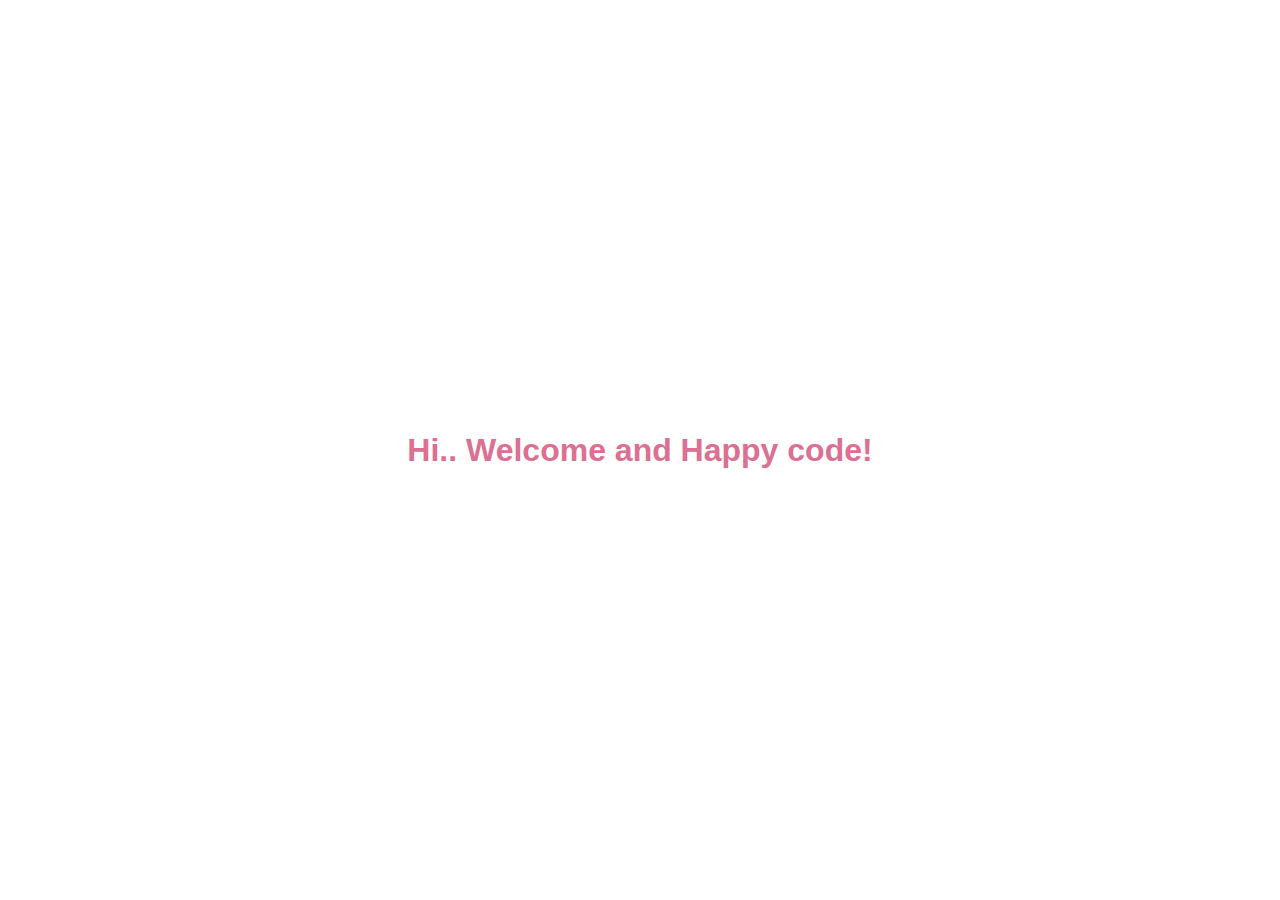
<file: home.html>
<style>
    body{
        display: flex;
        justify-content: center;
        align-items: center;
        color: palevioletred;
        font-family: Arial, sans-serif;
    }
</style>
<body>
    <h1>
        <strong>Hi.. Welcome and Happy code!</strong> 
    </h1>
</body>
</file>
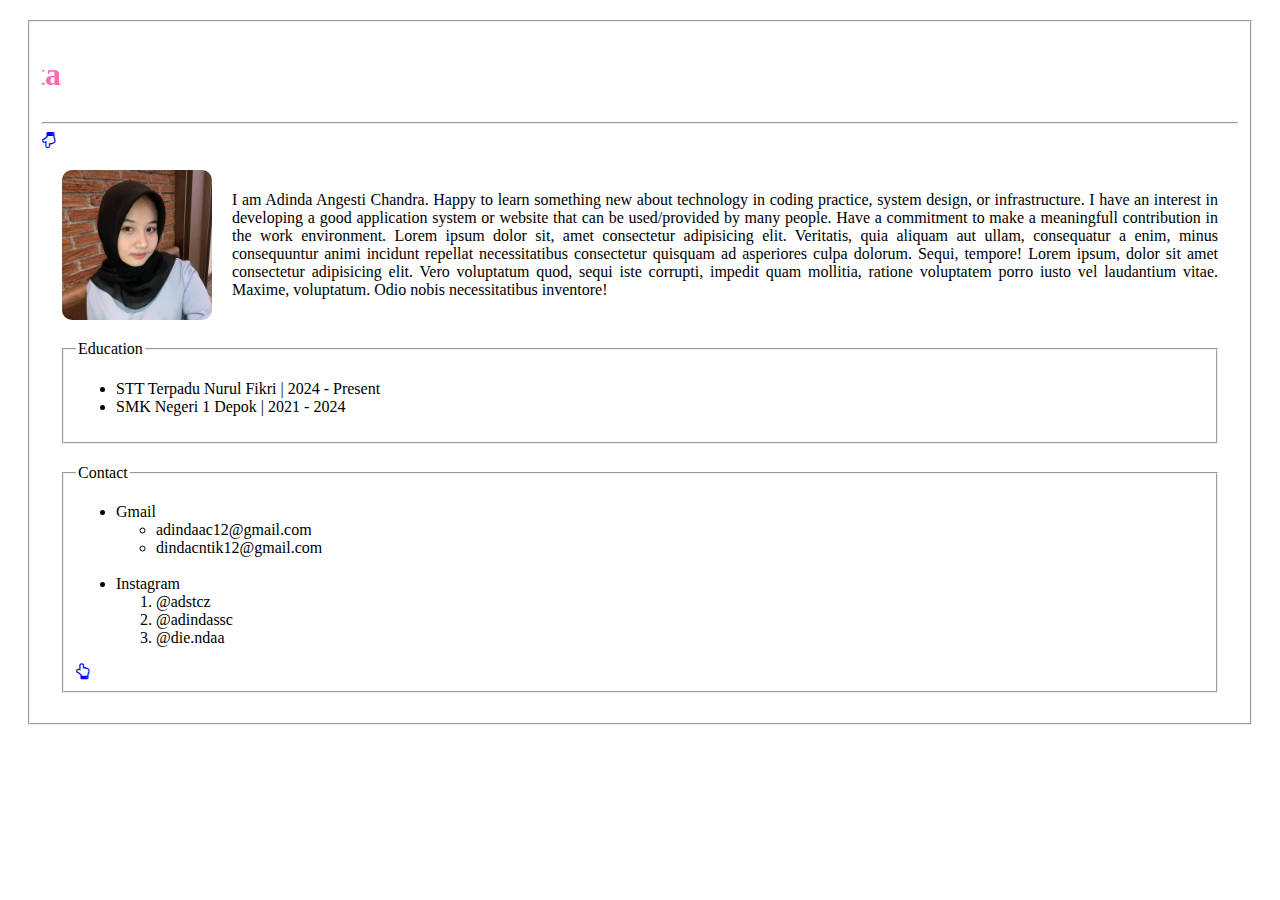
<file: latihan1.html>
<!DOCTYPE html>
<html lang="en">
<head>
    <meta charset="UTF-8">
    <meta name="viewport" content="width=device-width, initial-scale=1.0">
    <link rel="stylesheet" href="https://cdnjs.cloudflare.com/ajax/libs/font-awesome/4.7.0/css/font-awesome.min.css">
    <title>Dienda's</title>
</head>
    
<style>
    .content {
        display: flex;
        align-items: center; 
        margin: 20px;
        gap: 20px; 
    }

    .content img {
        width: 150px; 
        height: auto; 
        border-radius: 10px; 
    }

    fieldset{
        margin: 20px;
    }
</style>

<body>
    <fieldset>
        <font color="HotPink">
            <h1 id="atas">
                <marquee behavior="" direction="right" scrolldelay="200">
                    <strong>This is<sup>s</sup> My Biodata</strong>
                </marquee> 
            </h1>
        </font>
        <hr>
        <a href="#bawah"><i class="fa fa-hand-o-down" aria-hidden="true"></i></a>
        <div class="content" id="home">
            <img src="img/self.jpeg" alt="">
            <p align="justify">I am Adinda Angesti Chandra. Happy to learn something new about technology in coding practice, system design, or infrastructure. I have an interest in developing a good application system or website that can be used/provided by many people. Have a commitment to make a meaningfull contribution in the work environment. Lorem ipsum dolor sit, amet consectetur adipisicing elit. Veritatis, quia aliquam aut ullam, consequatur a enim, minus consequuntur animi incidunt repellat necessitatibus consectetur quisquam ad asperiores culpa dolorum. Sequi, tempore! Lorem ipsum, dolor sit amet consectetur adipisicing elit. Vero voluptatum quod, sequi iste corrupti, impedit quam mollitia, ratione voluptatem porro iusto vel laudantium vitae. Maxime, voluptatum. Odio nobis necessitatibus inventore! </p>
        </div>
        <div class="main-content" id="about">
            <fieldset>
                <legend>Education</legend>
                <ul>
                    <li>STT Terpadu Nurul Fikri | 2024 - Present</li>
                    <li>SMK Negeri 1 Depok | 2021 - 2024</li>
                </ul>
            </fieldset>
            <fieldset>
                <legend id="bawah">Contact</legend>
                <ul>
                    <li>Gmail</li>
                    <ul>
                        <li>adindaac12@gmail.com</li>
                        <li>dindacntik12@gmail.com</li>
                    </ul>
                    <br>
                    <li>Instagram</li>
                    <ol>
                        <li>@adstcz</li>
                        <li>@adindassc</li>
                        <li>@die.ndaa</li>
                    </ol>
                </ul>
                <a href="#atas"><i class="fa fa-hand-o-up" aria-hidden="true"></i></a>
            </fieldset>
        </div>
    </fieldset>
</body> 
</html>
</file>
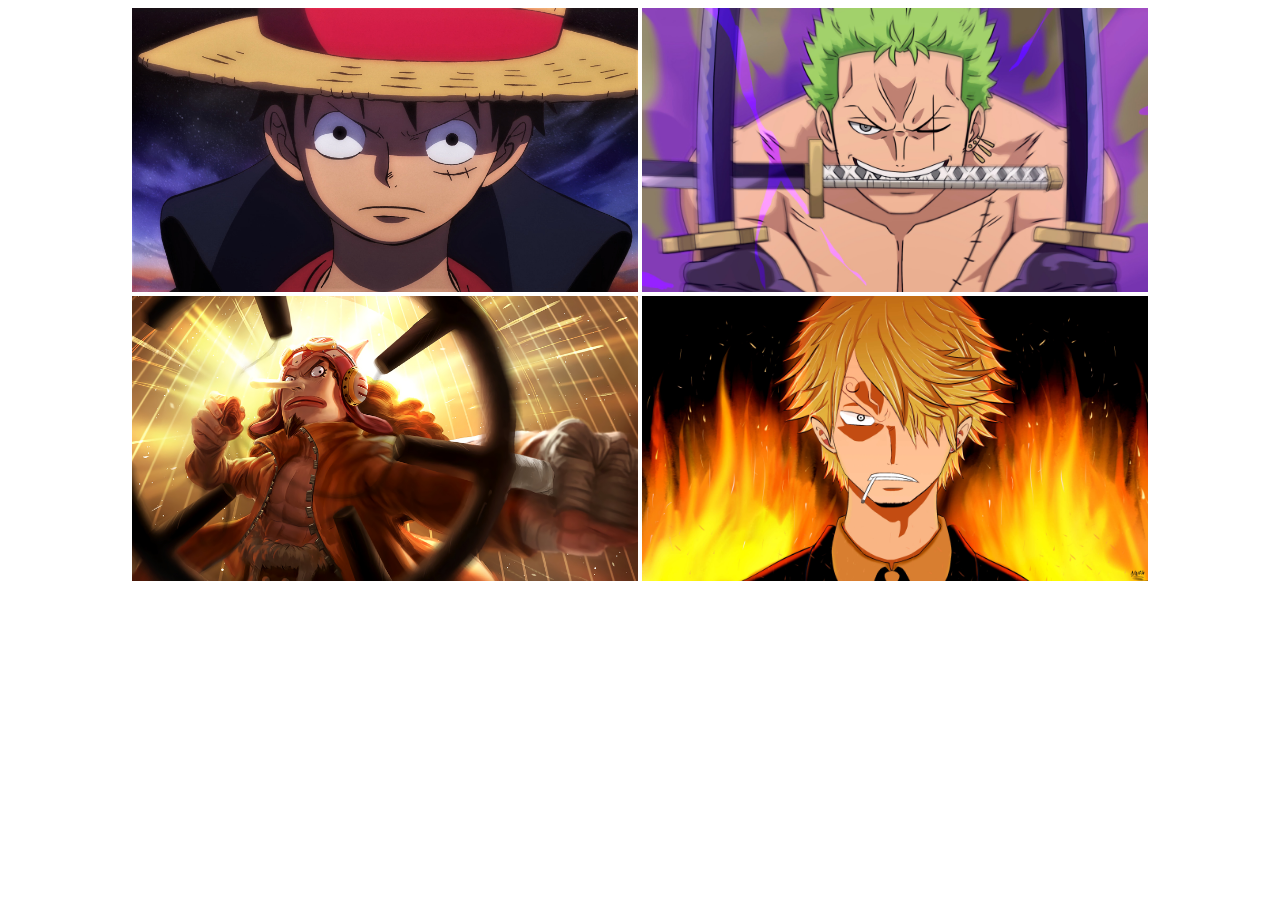
<file: photo.html>
<body>
    <center> 
        <img src="img/luffy.jpg" width="40%" alt="" srcset=""> 
        <img src="img/zoro.jpg" width="40%" alt="" srcset=""> <br> 
        <img src="img/usopp.jpg" width="40%" alt="" srcset=""> 
        <img src="img/sanji.jpg" width="40%" alt="" srcset=""> <br>
    </center>
   
</body>
</file>
